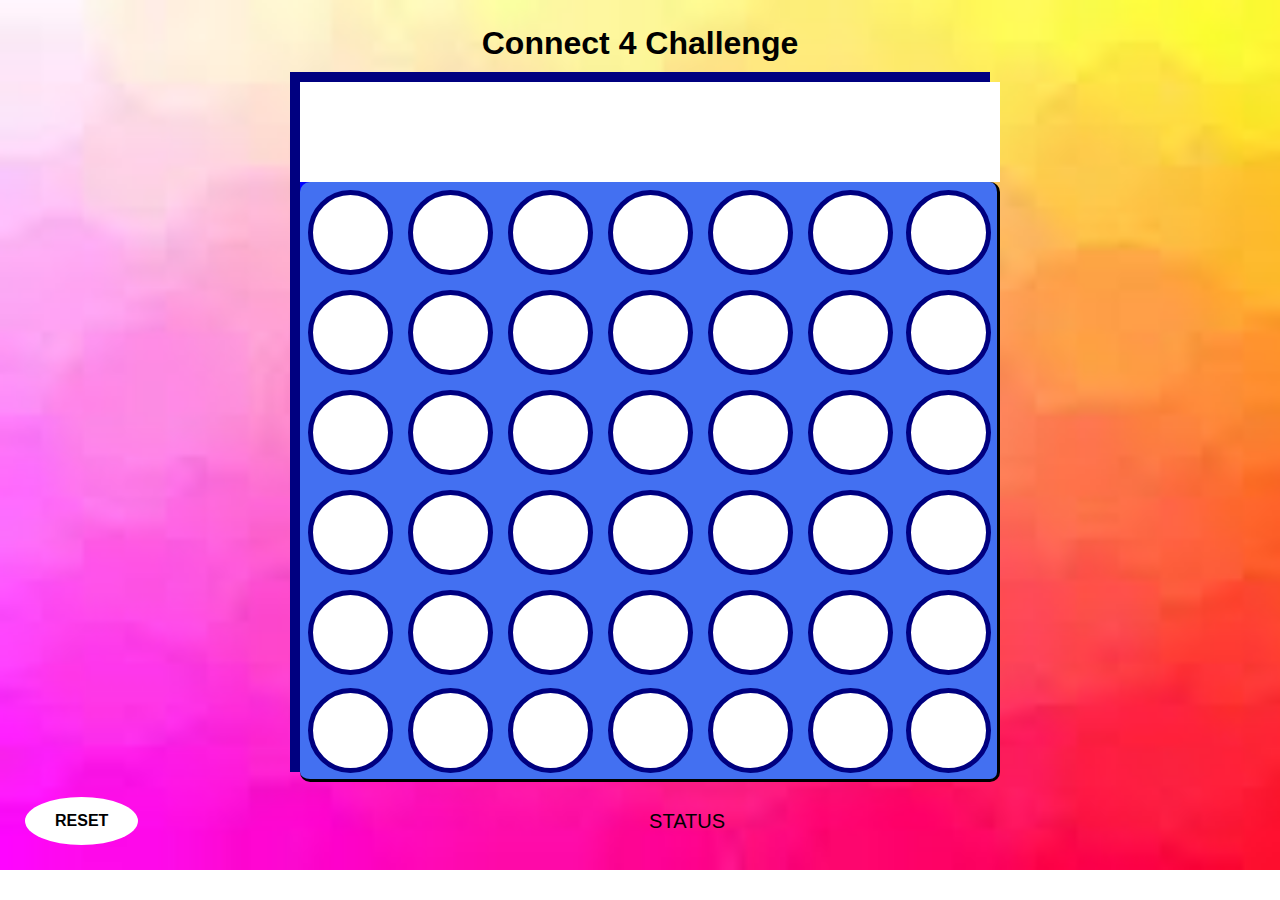
<file: index.html>
<!doctype html>
<html lang="en">
<head>
  <meta charset="UTF-8">
  <meta name="viewport"
        content="width=device-width, user-scalable=no, initial-scale=1.0, maximum-scale=1.0, minimum-scale=1.0">
  <meta http-equiv="X-UA-Compatible" content="ie=edge">
  <link rel="stylesheet" href="style.css">
  <title>Connect Four!</title>
</head>
<body>
<h1>Connect 4 Challenge</h1>


<center><div class="board">
  <div class="cell row-top col-0"></div>
  <div class="cell row-top col-1"></div>
  <div class="cell row-top col-2"></div>
  <div class="cell row-top col-3"></div>
  <div class="cell row-top col-4"></div>
  <div class="cell row-top col-5"></div>
  <div class="cell row-top col-6"></div>
  <div class="cell row-0 col-0 left-border top-border"></div>
  <div class="cell row-0 col-1 top-border"></div>
  <div class="cell row-0 col-2 top-border"></div>
  <div class="cell row-0 col-3 top-border"></div>
  <div class="cell row-0 col-4 top-border"></div>
  <div class="cell row-0 col-5 top-border"></div>
  <div class="cell row-0 col-6 top-border right-border"></div>
  <div class="cell row-1 col-0 left-border"></div>
  <div class="cell row-1 col-1"></div>
  <div class="cell row-1 col-2"></div>
  <div class="cell row-1 col-3"></div>
  <div class="cell row-1 col-4"></div>
  <div class="cell row-1 col-5"></div>
  <div class="cell row-1 col-6 right-border"></div>
  <div class="cell row-2 col-0 left-border"></div>
  <div class="cell row-2 col-1"></div>
  <div class="cell row-2 col-2"></div>
  <div class="cell row-2 col-3"></div>
  <div class="cell row-2 col-4"></div>
  <div class="cell row-2 col-5"></div>
  <div class="cell row-2 col-6 right-border"></div>
  <div class="cell row-3 col-0 left-border"></div>
  <div class="cell row-3 col-1"></div>
  <div class="cell row-3 col-2"></div>
  <div class="cell row-3 col-3"></div>
  <div class="cell row-3 col-4"></div>
  <div class="cell row-3 col-5"></div>
  <div class="cell row-3 col-6 right-border"></div>
  <div class="cell row-4 col-0 left-border"></div>
  <div class="cell row-4 col-1"></div>
  <div class="cell row-4 col-2"></div>
  <div class="cell row-4 col-3"></div>
  <div class="cell row-4 col-4"></div>
  <div class="cell row-4 col-5"></div>
  <div class="cell row-4 col-6 right-border"></div>
  <div class="cell row-5 col-0 bottom-border left-border"></div>
  <div class="cell row-5 col-1 bottom-border"></div>
  <div class="cell row-5 col-2 bottom-border"></div>
  <div class="cell row-5 col-3 bottom-border"></div>
  <div class="cell row-5 col-4 bottom-border"></div>
  <div class="cell row-5 col-5 bottom-border"></div>
  <div class="cell row-5 col-6 bottom-border right-border"></div>
</div></center>
<div class="footer">
  <button class="reset">Reset</button>
  <span class="status">STATUS</span>
</div>
<script src="app.js"></script>
</body>
</html>
</file>
<file: style.css>
*{
    margin: 0;
    padding:0;
    box-sizing: border-box;
}


body {
    font-family: Arial, Helvetica, sans-serif;
    text-align: center;
    background-image: url(pinkyellowbackground.jpg);
    background-size: cover;
    background-repeat: no-repeat;
    width: 100%;
    height: 100%;
    display: flex;
    flex-direction: column;
    padding: 25px;

}

.board {
    background-color: blue;
    border: 10px solid navy;
    
    margin: 10px 0 25px;
    display: grid;
    grid-template-columns: repeat(7, 1fr);
    grid-template-rows: (7, 1fr);
    height: 700px;
    width: 700px;
}
.cell {
    align-items: center;
    background-color: #4370f1;
    display:flex;
    height: 100px;
    justify-content: center;
    width: 100px;

}
.cell::after {
    height: 75px;
    width: 75px;
    content: '';
    cursor: pointer;
    /* Circle */
    background-color: white;
    border-radius: 50%;
    border: 5px solid navy;
}

.cell:not(.row-top).greenyellow::after {
    background:greenyellow;
}

.cell:not(.row-top).purple::after {
    background-color: purple;

}

.cell:not(.row-top).greenyellow.win {
    background-color: greenyellow;

}.cell:not(.row-top).purple.win {
    background-color: purple;
}

.cell.row-top {
    background-color: white;
}

.cell.row-top::after {
    border:none;
}
.cell.row-top.greenyellow::after {
    background-color: greenyellow;
    border: 3px solid black;
}

.cell.row-top.purple::after {

    background-color: purple;
    border: 3px solid black;
}
.footer {
    align-items: center;
    display: flex;
    justify-content: space-between;
    width: 700px;

}
.reset {
    background-color: #4370f1;
    border-radius: 50%;
    border: none;
    background-color: white;
    cursor: pointer;
    display:block;
    font-size: 16px;
    font-weight: bold;
    padding: 15px 30px;
    text-transform: uppercase;
    align-items: center;
}

.reset:hover {
    background-color:green;
    
}

.reset:active {
    background-color: #4370f1;
}
.status {
    display: block;
    font-size: 20px;
}

.left-border {
    border-left: 3ps solid black;
}
.top-border {
    border-top:3ps solid black;
}
.right-border {
    border-right: 3px solid black;
}
.bottom-border {
    border-bottom: 3px solid black;
}
.left-border.top-border {
    border-radius: 10px 0 0 0;
}
.right-border.top-border {
    border-radius: 0 10px 0 0;
}
.right-border.bottom-border {
    border-radius: 0 0 10px 0;
}
.left-border.bottom-border {
    border-radius: 0 0 0 10px;
}
</file>
